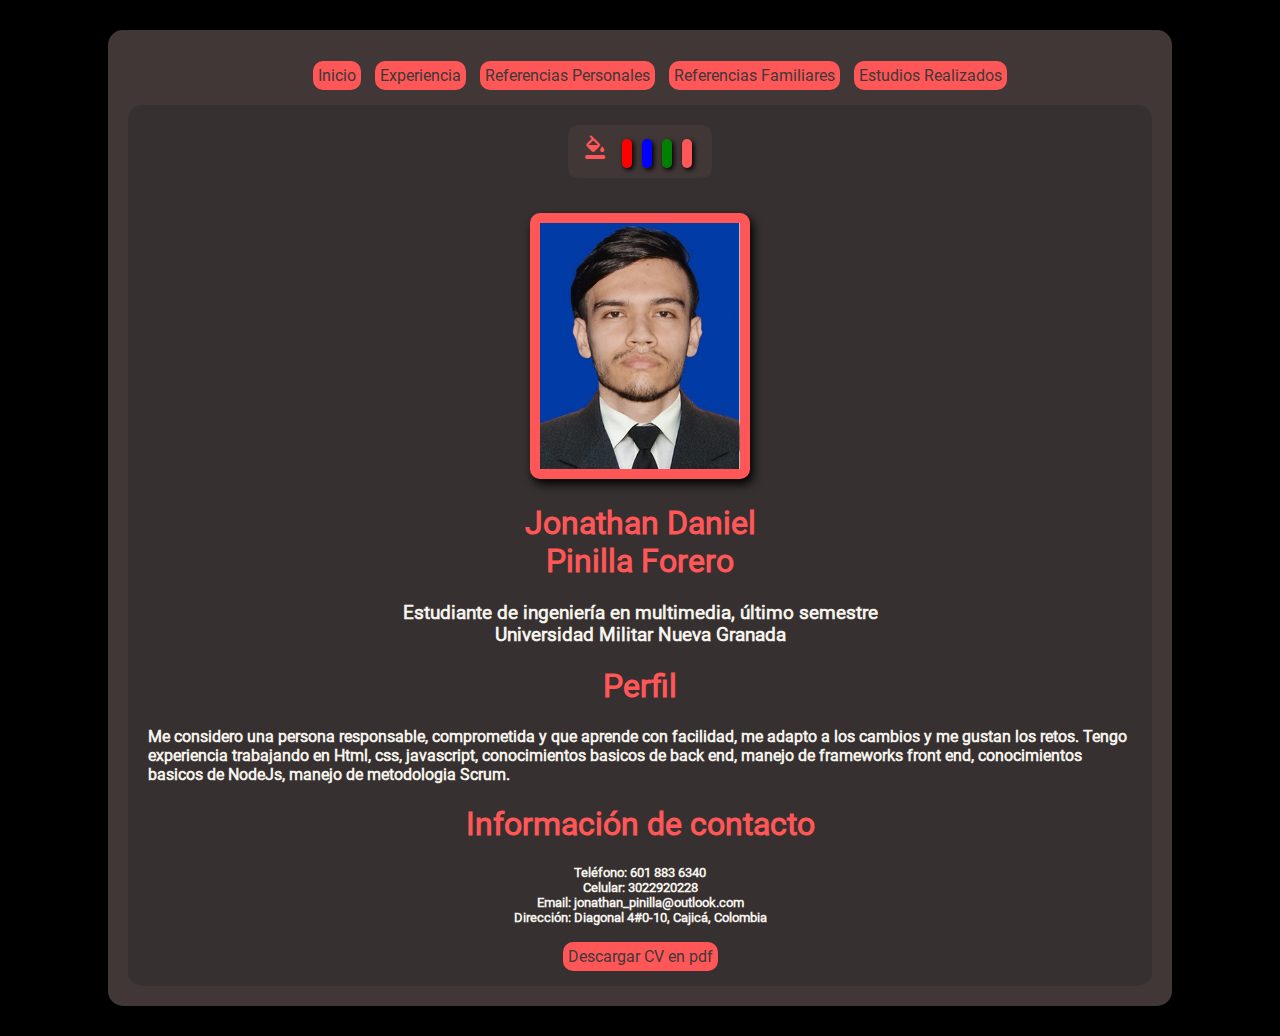
<file: index.html>
<!DOCTYPE html>
<html lang="es">

<head>
    <link rel="stylesheet" href="./css/index.css">
    <script src="./js/index.js"></script>
    <link rel="stylesheet"
        href="https://fonts.googleapis.com/css2?family=Material+Symbols+Rounded:opsz,wght,FILL,GRAD@48,400,0,0" />
    <title>Inicio</title>
</head>

<body id="cuerpo" onload="main()">
    <header>
        <nav>
            <ul>
                <a class="button" id="pg1" href="./index.html">Inicio</a>
                <a class="button" id="pg2" href="./experiencia.html">Experiencia</a>
                <a class="button" id="pg3" href="./referenciasPersonales.html">Referencias Personales</a>
                <a class="button" id="pg4" href="./referenciasFamiliares.html">Referencias Familiares</a>
                <a class="button" id="pg5" href="./estudios.html">Estudios Realizados</a>
            </ul>
        </nav>
    </header>
    <div class="contenido">
        <ul class="tema">
            <a id="icoTema" class="material-symbols-rounded"
                style="color: #FF5757; margin-right: 10px;">format_color_fill</a>
            <a class="button" onclick="clicRojo()" id="rojo"></a>
            <a class="button" onclick="clicAzul()" id="azul"></a>
            <a class="button" onclick="clicVerde()" id="verde"></a>
            <a class="button" onclick="colorDefault()" id="colorDef"></a>
        </ul>
        <img id="foto" class="profile animarFoto" style="width: 200px;" src="./img/Foto.png" alt="Foto de perfil">
        <h1 id="tit1">Jonathan Daniel<br>Pinilla Forero</h1>
        <h3>Estudiante de ingeniería en multimedia, último
            semestre<br>Universidad Militar Nueva Granada</h3>
        <h1 id="tit2" style="background-color: none;">Perfil</h1>
        <h4 class="textLeft">Me considero una persona responsable, comprometida y que aprende con
            facilidad, me adapto a los cambios y me gustan los retos. Tengo experiencia trabajando en Html, css,
            javascript, conocimientos basicos de back end, manejo de frameworks front end, conocimientos basicos de
            NodeJs, manejo de metodologia Scrum.</h4>
        <h1 id="tit3">Información de contacto</h1>
        <h5>
            <ul class="uls">
                <li>Teléfono: 601 883 6340</li>
                <li>Celular: 3022920228</li>
                <li><a href="mailto:jonathan_pinilla@outlook.com">Email:
                        jonathan_pinilla@outlook.com</a></li>
                <li>Dirección: Diagonal 4#0-10, Cajicá, Colombia</li>
            </ul>
        </h5>
        <a id="dpdf" class="button" href="./pdf/CV.pdf" download>Descargar CV en pdf</a>
    </div>
</body>

</html>
</file>
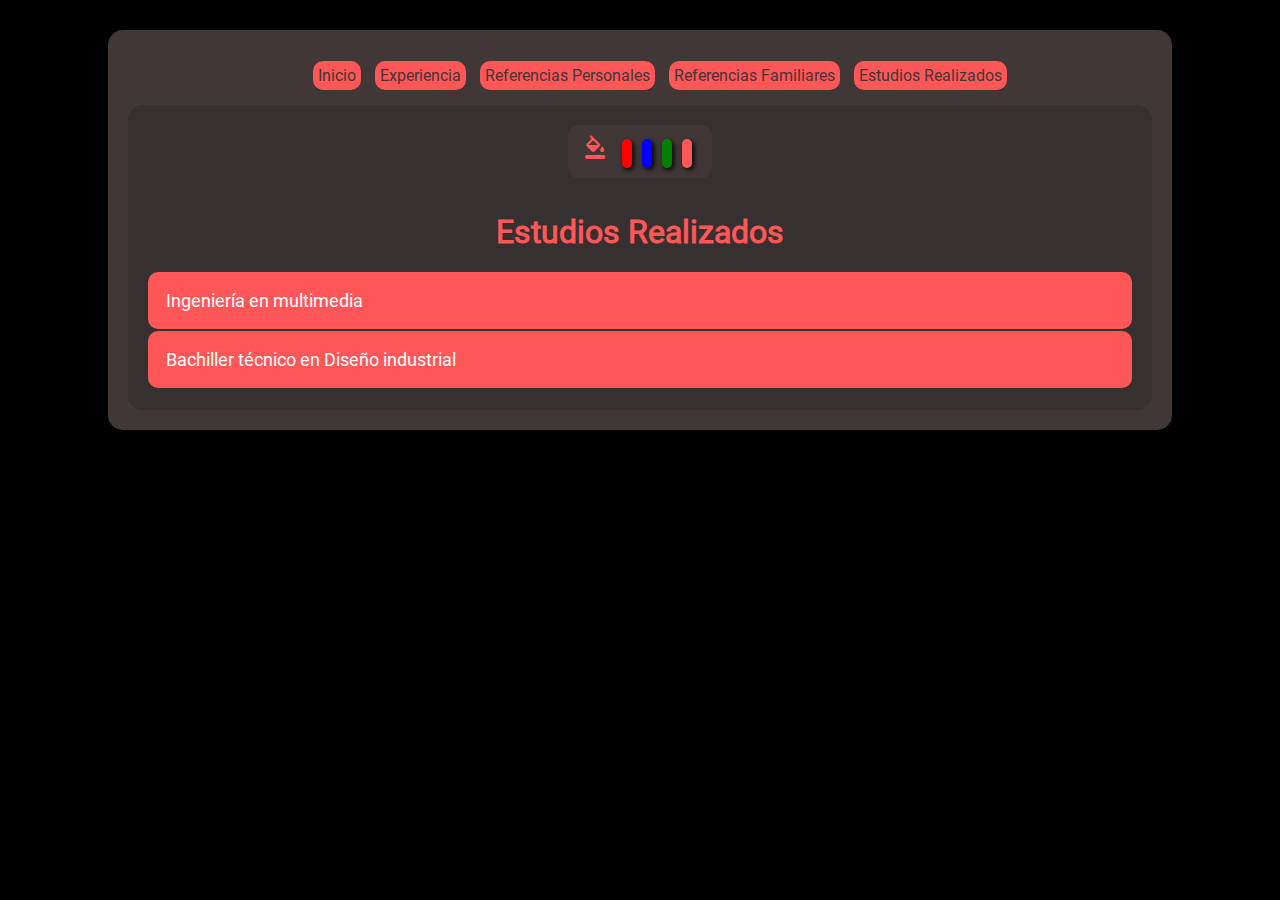
<file: estudios.html>
<!DOCTYPE html>
<html lang="es">

<head>
    <link rel="stylesheet" href="./css/index.css">
    <script src="./js/index.js"></script>
    <link rel="stylesheet"
        href="https://fonts.googleapis.com/css2?family=Material+Symbols+Rounded:opsz,wght,FILL,GRAD@48,400,0,0" />
    <title>Referencias Familiares</title>
</head>

<body id="cuerpo" onload="main(); acord()">
    <header>
        <nav>
            <ul>
                <a class="button" id="pg1" href="./index.html">Inicio</a>
                <a class="button" id="pg2" href="./experiencia.html">Experiencia</a>
                <a class="button" id="pg3" href="./referenciasPersonales.html">Referencias Personales</a>
                <a class="button" id="pg4" href="./referenciasFamiliares.html">Referencias Familiares</a>
                <a class="button" id="pg5" href="./estudios.html">Estudios Realizados</a>
            </ul>
        </nav>
    </header>
    <div class="contenido">
        <ul class="tema uls">
            <a id="icoTema" class="material-symbols-rounded"
                style="color: #FF5757; margin-right: 10px;">format_color_fill</a>
            <a class="button" onclick="clicRojo()" id="rojo"></a>
            <a class="button" onclick="clicAzul()" id="azul"></a>
            <a class="button" onclick="clicVerde()" id="verde"></a>
            <a class="button" onclick="colorDefault()" id="colorDef"></a>
        </ul>
        <h1 id="tit1">Estudios Realizados</h1>
        <article>
            <button class="acordeon" id="tit2">Ingeniería en multimedia</button>
            <div class="panel">
                <h3 class="textLeft">Institución: Universidad Militar Nueva Granada<br>Estado: Finalizado en 2022<br>Inicio 2017</h3>
            </div>
            
            <button class="acordeon" id="tit3">Bachiller técnico en Diseño industrial</button>
            <div class="panel">
                <h3 class="textLeft">Institución: I.E.D. Ricardo Hinestrosa Daza La vega<br>Estado: Finalizado en 2014
                </h3>
            </div>
            
        </article>
    </div>
</body>

</html>
</file>
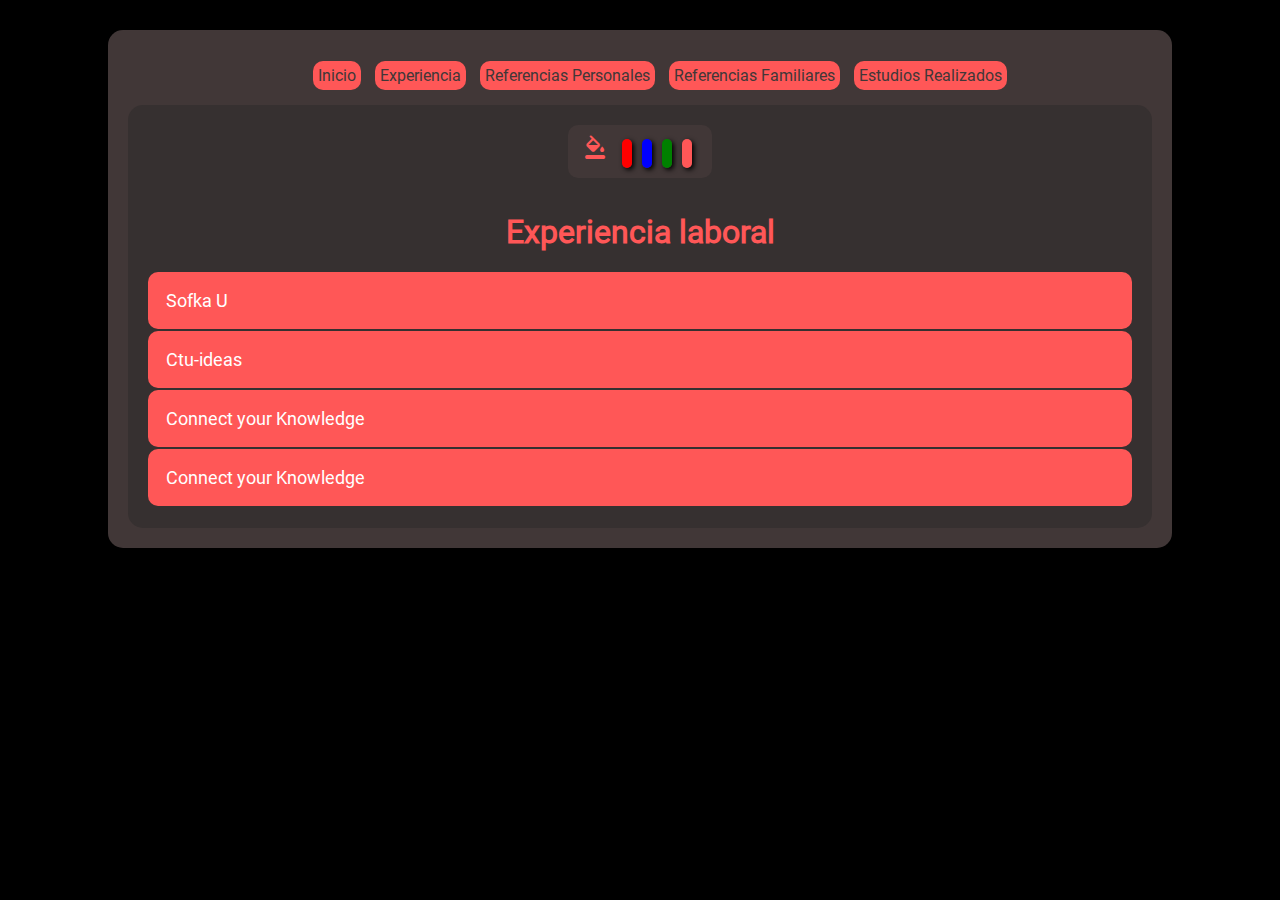
<file: experiencia.html>
<!DOCTYPE html>
<html lang="es">

<head>
    <link rel="stylesheet" href="./css/index.css">
    <script src="./js/index.js"></script>
    <link rel="stylesheet"
        href="https://fonts.googleapis.com/css2?family=Material+Symbols+Rounded:opsz,wght,FILL,GRAD@48,400,0,0" />
    <title>Experiencia</title>
</head>

<body id="cuerpo" onload="main(); acord()">
    <header>
        <nav>
            <ul>
                <a class="button" id="pg1" href="./index.html">Inicio</a>
                <a class="button" id="pg2" href="./experiencia.html">Experiencia</a>
                <a class="button" id="pg3" href="./referenciasPersonales.html">Referencias Personales</a>
                <a class="button" id="pg4" href="./referenciasFamiliares.html">Referencias Familiares</a>
                <a class="button" id="pg5" href="./estudios.html">Estudios Realizados</a>
            </ul>
        </nav>
    </header>
    <div class="contenido">
        <ul class="tema uls">
            <a id="icoTema" class="material-symbols-rounded"
                style="color: #FF5757; margin-right: 10px;">format_color_fill</a>
            <a class="button" onclick="clicRojo()" id="rojo"></a>
            <a class="button" onclick="clicAzul()" id="azul"></a>
            <a class="button" onclick="clicVerde()" id="verde"></a>
            <a class="button" onclick="colorDefault()" id="colorDef"></a>
        </ul>
        <h1 id="tit1">Experiencia laboral</h1>
        <article>
            <button id="tit2" class="acordeon">Sofka U</button>
            <div class="panel">
                <h3 class="textLeft">Duración: Desde Abril de 2022 hasta Mayo 2022<br>Cargo: Canteras nivel
                    1<br>Actividades: Talleres en Pseint, Java, html5, css y javascript</h3>
            </div>

            <button id="tit3" class="acordeon">Ctu-ideas</button>
            <div class="panel">
                <h3 class="textLeft">Duración: Desde Febrero de 2022 hasta Mayo 2022<br>Cargo: Desarrollador y
                    diseñador<br>Actividades: Manejo plataforma Wix, diseño 2D, fotografía</h3>
            </div>

            <button id="tit4" class="acordeon">Connect your Knowledge</button>
            <div class="panel">
                <h3 class="textLeft">Duración: Desde Febrero de 2021 hasta Noviembre 2021<br>Cargo: (Prácticas
                    empresariales como opción de grado- lider de
                    contenidos virtuales)<br>Actividades: Diseño, desarrollo web, desarrollo de objetos virtuales de
                    aprendizaje (Ova) con juegos programados a base de javascript</h3>
            </div>

            <button id="tit5" class="acordeon">Connect your Knowledge</button>
            <div class="panel">
                <h3 class="textLeft">Duración: Desde Julio de 2020 hasta Enero 2021<br>Cargo: Lider de
                    contenidos virtuales<br>Actividades: Diseño, desarrollo web, desarrollo de objetos virtuales de
                    aprendizaje (Ova), diseño y animación 3D, diseño de piezas publicitarias para las redes sociales de
                    Connect your Knowledge</h3>
            </div>

        </article>
    </div>
</body>

</html>
</file>
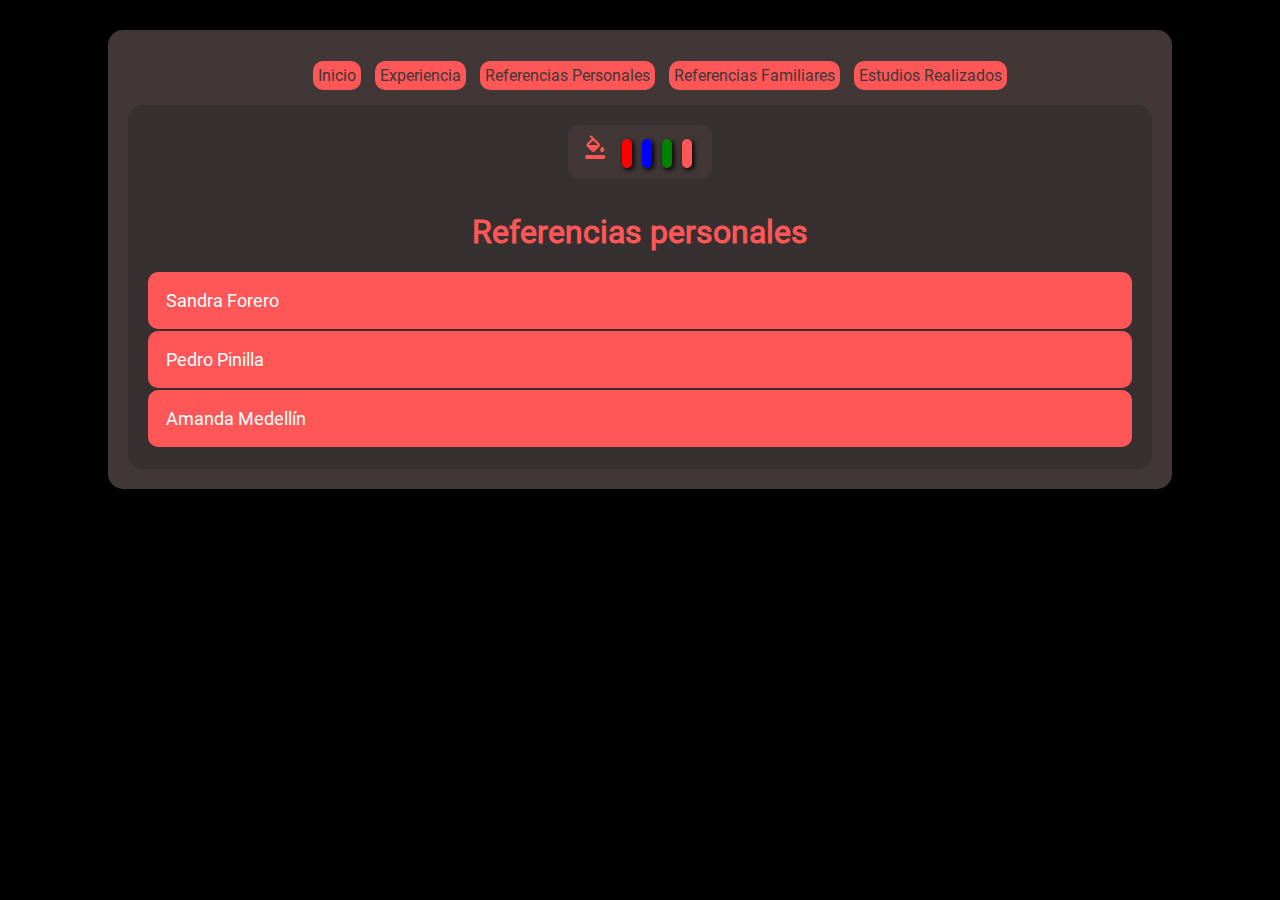
<file: referenciasFamiliares.html>
<!DOCTYPE html>
<html lang="es">

<head>
    <link rel="stylesheet" href="./css/index.css">
    <script src="./js/index.js"></script>
    <link rel="stylesheet"
        href="https://fonts.googleapis.com/css2?family=Material+Symbols+Rounded:opsz,wght,FILL,GRAD@48,400,0,0" />
    <title>Referencias Familiares</title>
</head>

<body id="cuerpo" onload="main(); acord()">
    <header>
        <nav>
            <ul>
                <a class="button" id="pg1" href="./index.html">Inicio</a>
                <a class="button" id="pg2" href="./experiencia.html">Experiencia</a>
                <a class="button" id="pg3" href="./referenciasPersonales.html">Referencias Personales</a>
                <a class="button" id="pg4" href="./referenciasFamiliares.html">Referencias Familiares</a>
                <a class="button" id="pg5" href="./estudios.html">Estudios Realizados</a>
            </ul>
        </nav>
    </header>
    <div class="contenido">
        <ul class="tema uls">
            <a id="icoTema" class="material-symbols-rounded"
                style="color: #FF5757; margin-right: 10px;">format_color_fill</a>
            <a class="button" onclick="clicRojo()" id="rojo"></a>
            <a class="button" onclick="clicAzul()" id="azul"></a>
            <a class="button" onclick="clicVerde()" id="verde"></a>
            <a class="button" onclick="colorDefault()" id="colorDef"></a>
        </ul>
        <h1 id="tit1">Referencias personales</h1>
        <article>
            <button class="acordeon" id="tit2">Sandra Forero</button>
            <div class="panel">
                <h3 class="textLeft">Parentesco: Madre<br>Contacto: 3144547950</h3>
            </div>

            <button class="acordeon" id="tit3">Pedro Pinilla</button>
            <div class="panel">
                <h3 class="textLeft">Parentesco: Padre<br>Contacto: 3115067582</h3>
            </div>

            <button class="acordeon" id="tit4">Amanda Medellín</button>
            <div class="panel">
                <h3 class="textLeft">Parentesco: Abuela<br>Contacto: 3107616933</h3>
            </div>

        </article>
    </div>
</body>

</html>
</file>
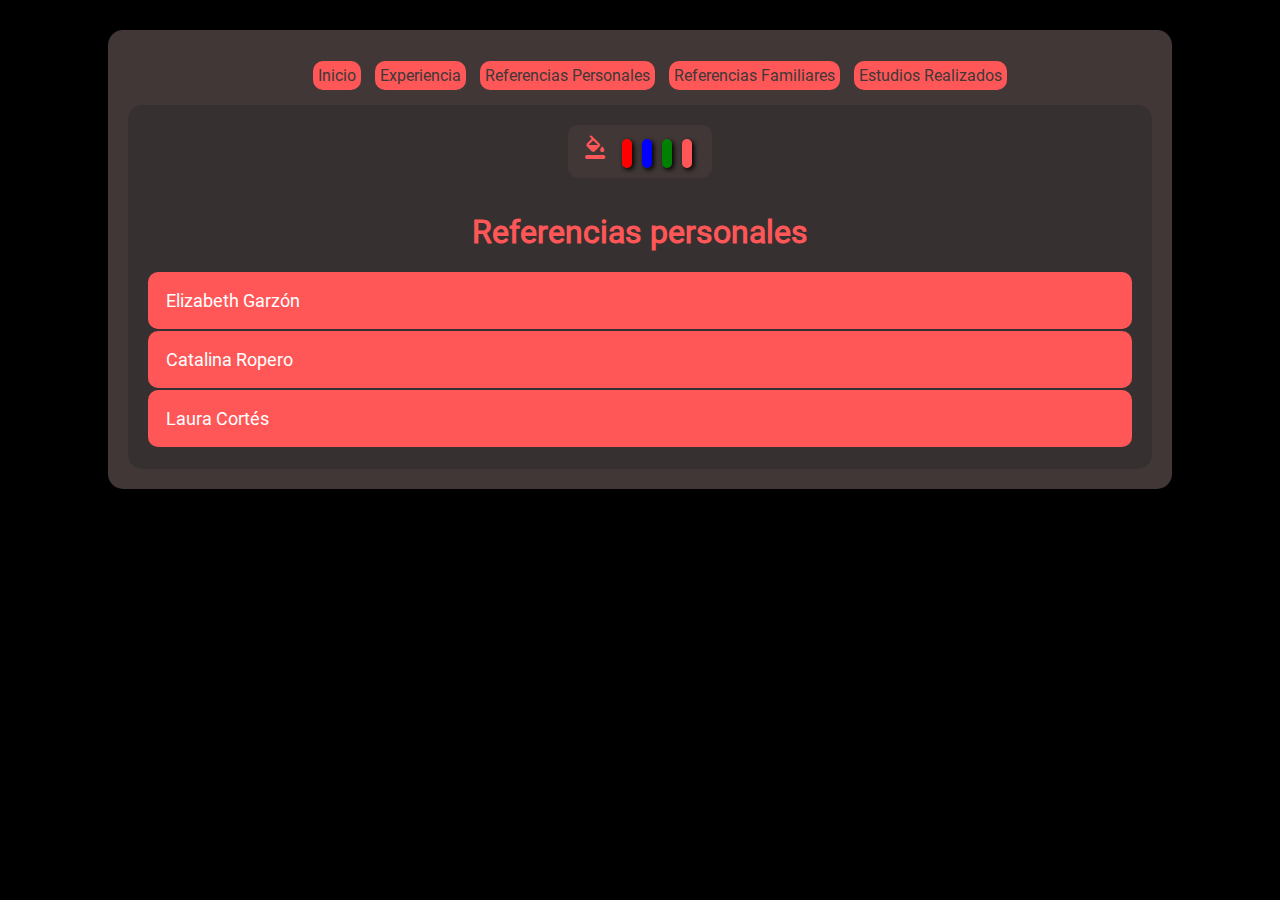
<file: referenciasPersonales.html>
<!DOCTYPE html>
<html lang="es">

<head>
    <link rel="stylesheet" href="./css/index.css">
    <script src="./js/index.js"></script>
    <link rel="stylesheet"
        href="https://fonts.googleapis.com/css2?family=Material+Symbols+Rounded:opsz,wght,FILL,GRAD@48,400,0,0" />
    <title>Referencias Personales</title>
</head>

<body id="cuerpo" onload="main(); acord()">
    <header>
        <nav>
            <ul>
                <a class="button" id="pg1" href="./index.html">Inicio</a>
                <a class="button" id="pg2" href="./experiencia.html">Experiencia</a>
                <a class="button" id="pg3" href="./referenciasPersonales.html">Referencias Personales</a>
                <a class="button" id="pg4" href="./referenciasFamiliares.html">Referencias Familiares</a>
                <a class="button" id="pg5" href="./estudios.html">Estudios Realizados</a>
            </ul>
        </nav>
    </header>
    <div class="contenido">
        <ul class="tema uls">
            <a id="icoTema" class="material-symbols-rounded"
                style="color: #FF5757; margin-right: 10px;">format_color_fill</a>
            <a class="button" onclick="clicRojo()" id="rojo"></a>
            <a class="button" onclick="clicAzul()" id="azul"></a>
            <a class="button" onclick="clicVerde()" id="verde"></a>
            <a class="button" onclick="colorDefault()" id="colorDef"></a>
        </ul>
        <h1 id="tit1">Referencias personales</h1>
        <article>
            <button class="acordeon" id="tit2">Elizabeth Garzón</button>
            <div class="panel">
                <h3 class="textLeft">Profesion: Profesora de planta Universidad Militar Nueva Granada, consejera
                    estudiantil, ingeniera en Multimedia<br>Contacto: 3123095211</h3>
            </div>
            
            <button class="acordeon" id="tit3">Catalina Ropero</button>
            <div class="panel">
                <h3 class="textLeft">Profesion: Gerente Connect your Knowledge<br>Contacto: 3002888256</h3>
            </div>
            
            <button class="acordeon" id="tit4">Laura Cortés</button>
            <div class="panel">
                <h3 class="textLeft">Profesion: Profesora de planta Universidad Militar Nueva Granada, directora del
                    programa de ingeniería en Multimedia<br>Contacto: 3202980225</h3>
            </div>
            
        </article>
    </div>
</body>

</html>
</file>
<file: css/index.css>
:root {
    background-color: black;
    align-content: center;
    padding: 30px;
}

@font-face {
    font-family: Roboto;
    src: url(fuente/Roboto/Roboto-Regular.ttf);
}

body {
    background-color: #413737;
    max-width: 1024px;
    margin: auto;
    text-align: center;
    padding: 20px;
    border-radius: 15px;
}

h1,
h2 {
    font-family: "Roboto";
    color: #FF5757;
}

h3,
h4,
h5 {
    font-family: "Roboto";
    color: rgb(245, 243, 236);
}

li,
.uls {
    list-style-type: none;
    margin: 0;
    padding: 0;
}

a {
    font-family: "Roboto";
    color: rgb(245, 243, 236);
    text-decoration: none;
}

header {
    margin-bottom: 20px;
}

.profile {
    border: 10px solid #FF5757;
    border-radius: 10px;
    box-shadow: 3px 5px 10px black;
}

#verde {
    background-color: green;
    box-shadow: 2px 2px 5px black;
}

#rojo {
    background-color: red;
    box-shadow: 2px 2px 5px black;
}

#azul {
    background-color: blue;
    box-shadow: 2px 2px 5px black;
}

#colorDef {
    box-shadow: 2px 2px 5px black;
}

.button {
    border-radius: 10px;
    margin: 5px;
    background-color: #FF5757;
    color: #413737;
    padding: 5px;
    transition: all 0.2s;
}

.button:hover {
    cursor: pointer;
    box-shadow: 3px 5px 10px black;
}

.button:active {
    cursor: pointer;
    box-shadow: 0px 0px 6px black inset;
}

.contenido {
    background-color: #363030;
    border-radius: 15px;
    padding: 20px;
}

.textLeft {
    text-align: left;
}

.animarFoto {
    transform: translatey(0px);
    animation: float 6s ease-in-out infinite;
}

.tema {
    background-color: #413737;
    border-radius: 10px;
    padding: 15px;
    padding-top: 10px;
    width: fit-content;
    margin: auto;
    margin-bottom: 35px;
}

@keyframes float {
    0% {
        box-shadow: 3px 5px 10px black;
        transform: translatey(0px);
    }

    50% {
        box-shadow: 3px 5px 10px black;
        transform: translatey(-10px);
    }

    100% {
        box-shadow: 3px 5px 10px black;
        transform: translatey(0px);
    }
}

/*barra de scroll*/
/* ancho */
::-webkit-scrollbar {
    width: 10px;
}

/* recorrido */
::-webkit-scrollbar-track {
    box-shadow: inset 0 0 5px #363030;
    border-radius: 10px;
}

/* Barra */
::-webkit-scrollbar-thumb {
    background: darkred;
    border-radius: 10px;
}

/* Efecto acordeon*/
/* Estilo de los botones de acitvar y desactivar acordeon */
.acordeon {
    font-family: Roboto;
    font-size: large;
    background-color: #FF5757;
    color: white;
    cursor: pointer;
    padding: 18px;
    width: 100%;
    text-align: left;
    margin-bottom: 2px;
    border: none;
    outline: none;
    transition: 0.4s;
    border-radius: 10px;
}

/* hover y active */
.active,
.acordeon:hover {
    background-color: #df7a7a;
}

/* panel acordeon oculto desde el inicio*/
.panel {
    padding: 0 18px;
    border-radius: 10px;
    background-color: #413737;
    display: none;
    overflow: hidden;
}
</file>
